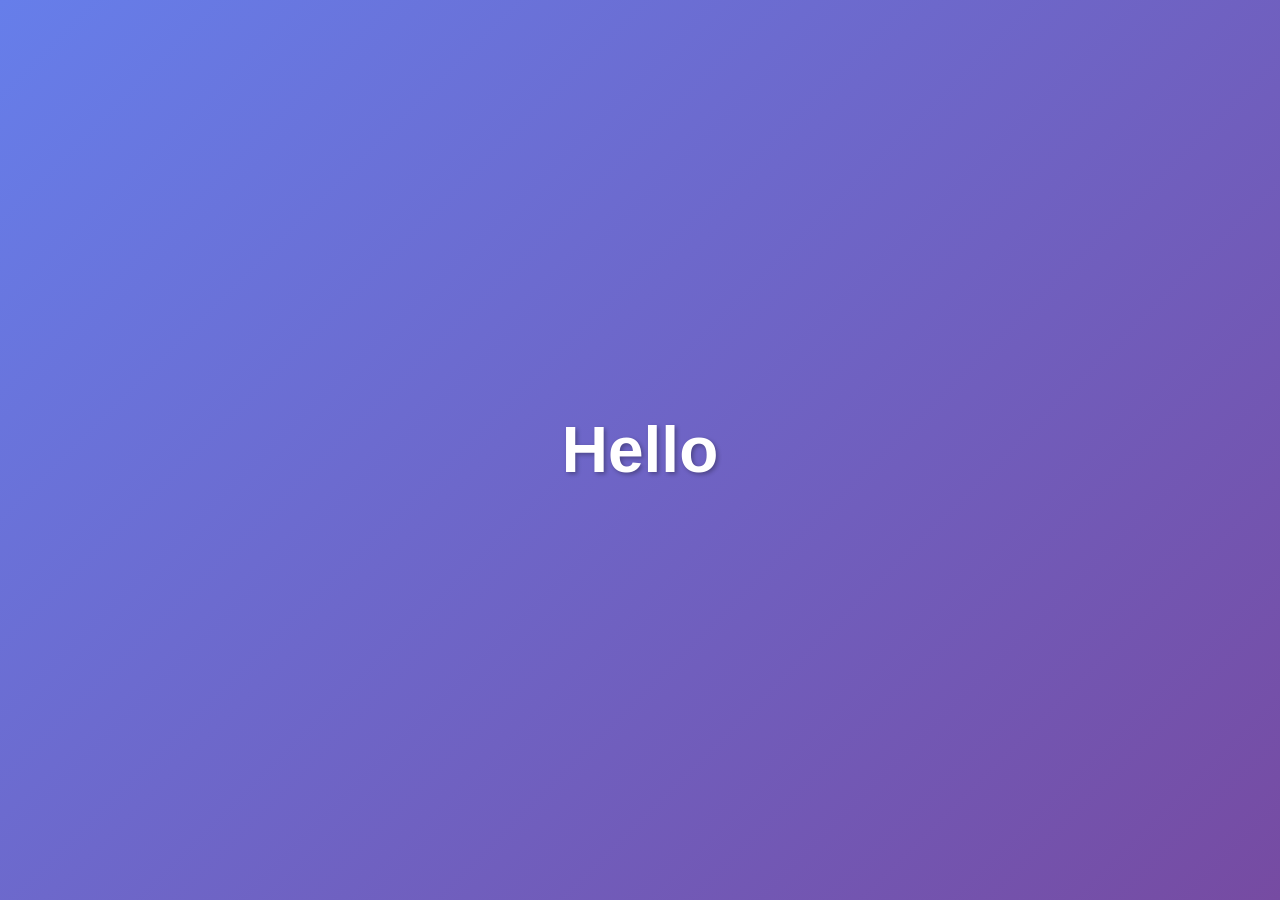
<file: index.html>
<!DOCTYPE html>
<html lang="en">
<head>
    <meta charset="UTF-8">
    <meta name="viewport" content="width=device-width, initial-scale=1.0">
    <title>Hello Page</title>
    <style>
        body {
            display: flex;
            justify-content: center;
            align-items: center;
            height: 100vh;
            margin: 0;
            background: linear-gradient(135deg, #667eea 0%, #764ba2 100%);
            font-family: 'Segoe UI', Tahoma, Geneva, Verdana, sans-serif;
        }
        h1 {
            font-size: 4rem;
            color: white;
            text-shadow: 2px 2px 4px rgba(0, 0, 0, 0.3);
            margin: 0;
        }
    </style>
</head>
<body>
    <h1>Hello</h1>
</body>
</html>
</file>
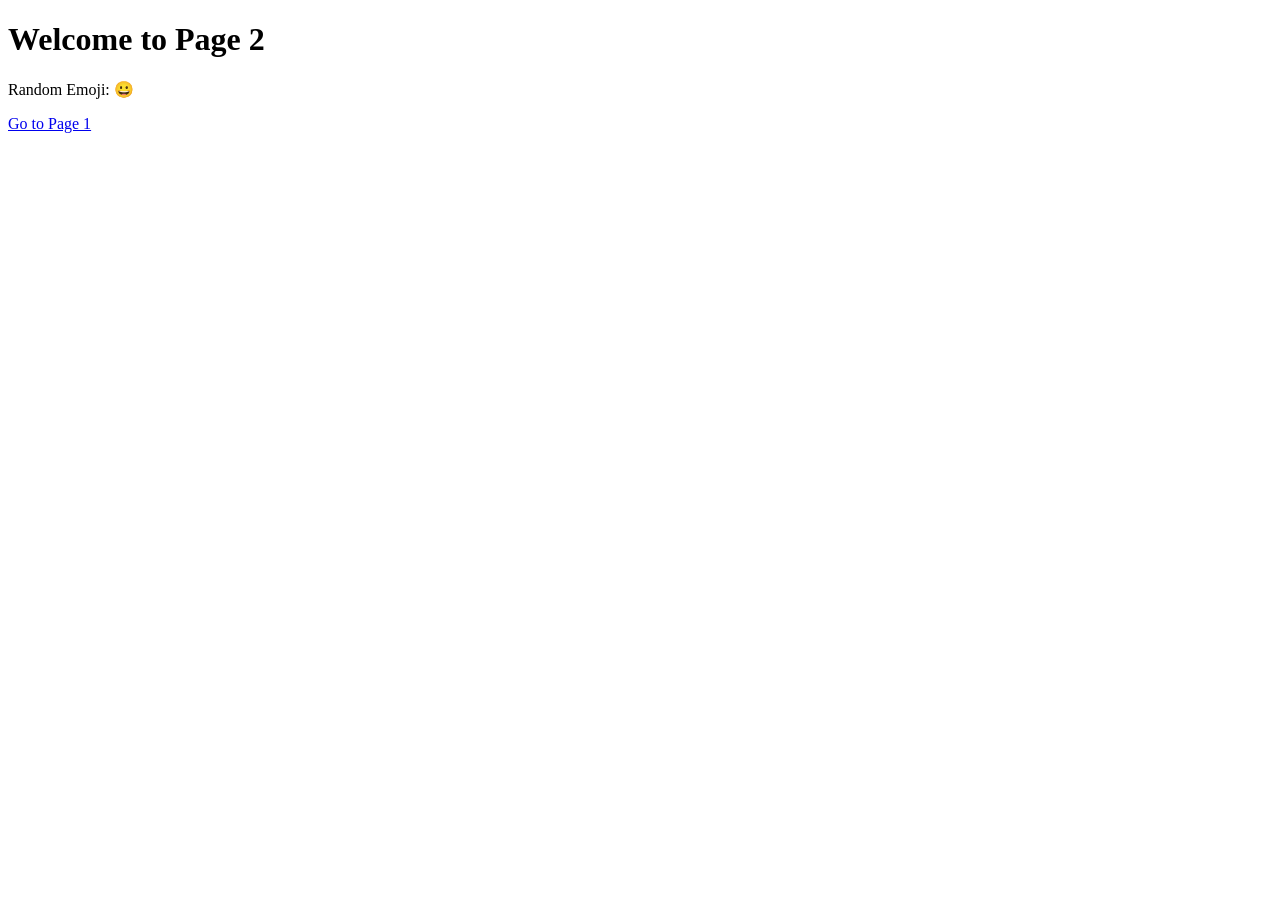
<file: page2.html>
<!DOCTYPE html>
<html>
<head>
    <title>Page 2</title>
</head>
<body>
    <h1>Welcome to Page 2</h1>
    <p>Random Emoji: 😀</p>
    <nav>
        <a href="page1.html">Go to Page 1</a>
    </nav>
</body>
</html>
</file>
